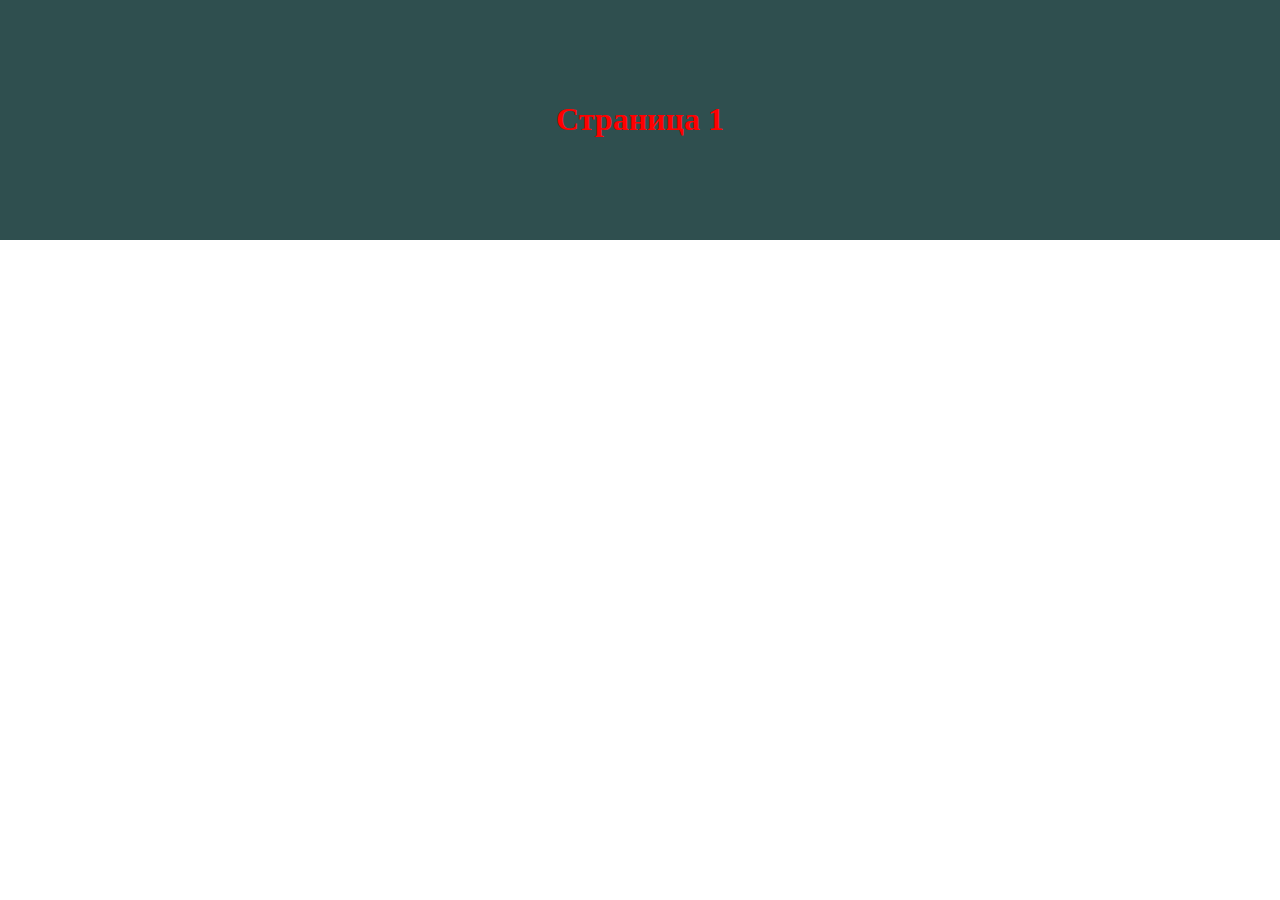
<file: Project/str1.html>
<!DOCTYPE html>
<html>
    <head>
        <title>Страница 1</title>
        <meta charset="UTF-8">
        <link rel="stylesheet" href="index.css">
    </head>
    <body>
        <div class="header">
            <h1>Страница 1</h1>
        </div>
    </body>
</html>
</file>
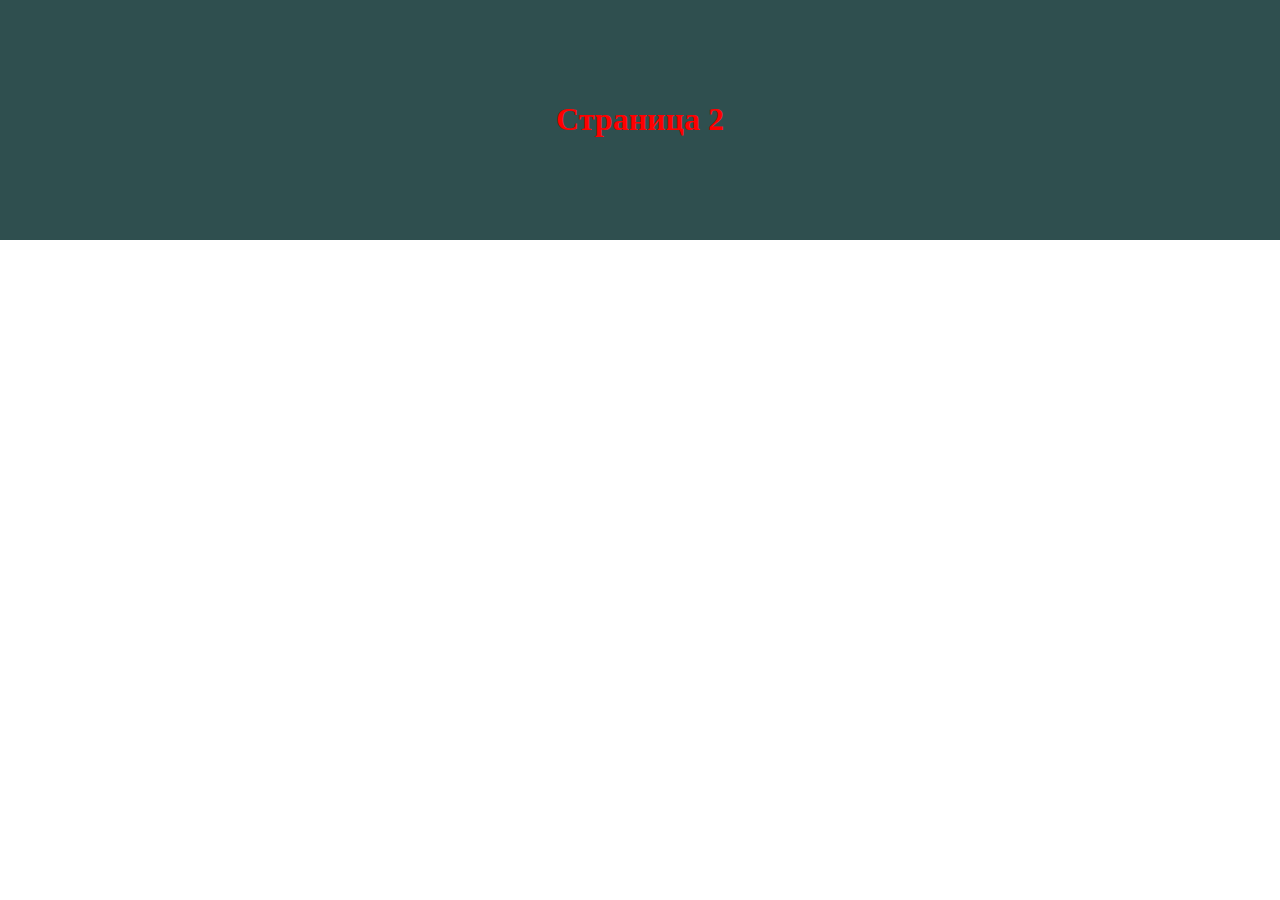
<file: Project/str2.html>
<!DOCTYPE html>
<html>
    <head>
        <title>Страница 2</title>
        <meta charset="UTF-8">
        <link rel="stylesheet" href="index.css">
    </head>
    <body>
        <div class="header">
            <h1>Страница 2</h1>
        </div>
    </body>
</html>
</file>
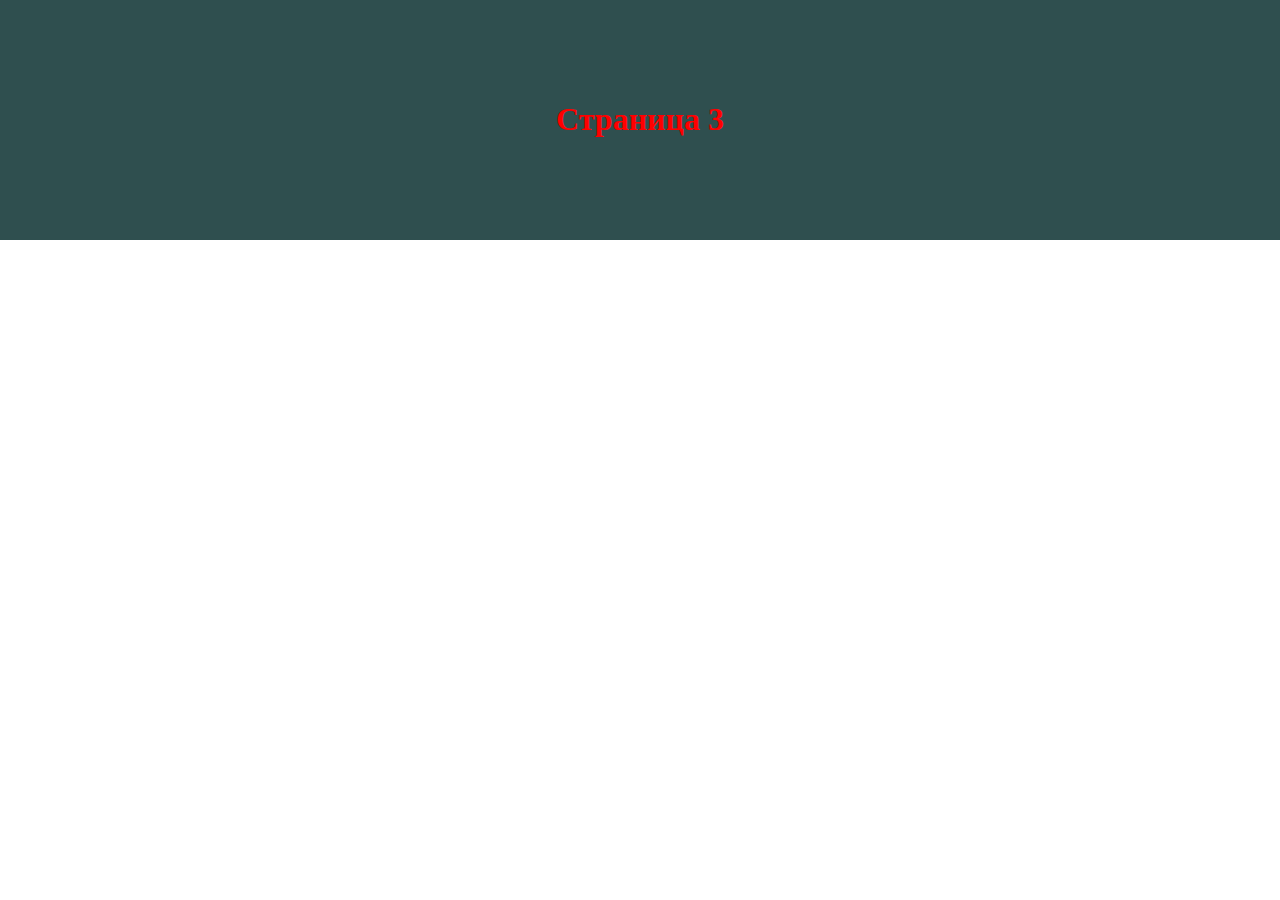
<file: Project/str3.html>
<!DOCTYPE html>
<html>
    <head>
        <title>Страница 3</title>
        <meta charset="UTF-8">
        <link rel="stylesheet" href="index.css">
    </head>
    <body>
        <div class="header">
            <h1>Страница 3</h1>
        </div>
    </body>
</html>
</file>
<file: Project/index.css>
h1{
    color:red;
}
body{
    margin: 0;
}
.header{
    padding: 80px;
    text-align: center;
    background: #2F4F4F;
    color: white;
}
.navbar
{
    overflow: hidden;
    background-color: #333;
}
.navbar a
{
    float: left;
    display: block;
    color: white;
    text-align: center;
    padding: 14px 20px;
    text-decoration: none;
}
.navbar a.right
{
    float: right;
}
.navbar a:hover
{
    background-color: #dddd;
    color: black;
}
.fakeimg{
    background-color: #aaa;
    width: 100%;
    padding: 10px;
}
.row{
    display: flex;
}
.side{
    background-color: #f1f1f1;
    padding: 20px;
}
.main{
    flex:70%;
    background-color: white;
    padding: 20px;
}
* {
    box-sizing: border-box;
}
.footer{
    padding: 20px;
    text-align: center;
    background: #ddd;
}
.action-swiper-slide__prices-block {
    display: flex;
    height: fit-content;
    align-items: flex-end;
    width: max-content;
}
.action-swiper-slide__price {
    font-weight: 700;
    font-size: 22px;
    line-height: 20px;
    color: black;
}
.action-swiper-slide__prev-price {
    margin-left: 5px;
    font-size: 12px;
    line-height: 14px;
    text-decoration-line: line-through;
    color: #8c8c8c;
}
</file>
